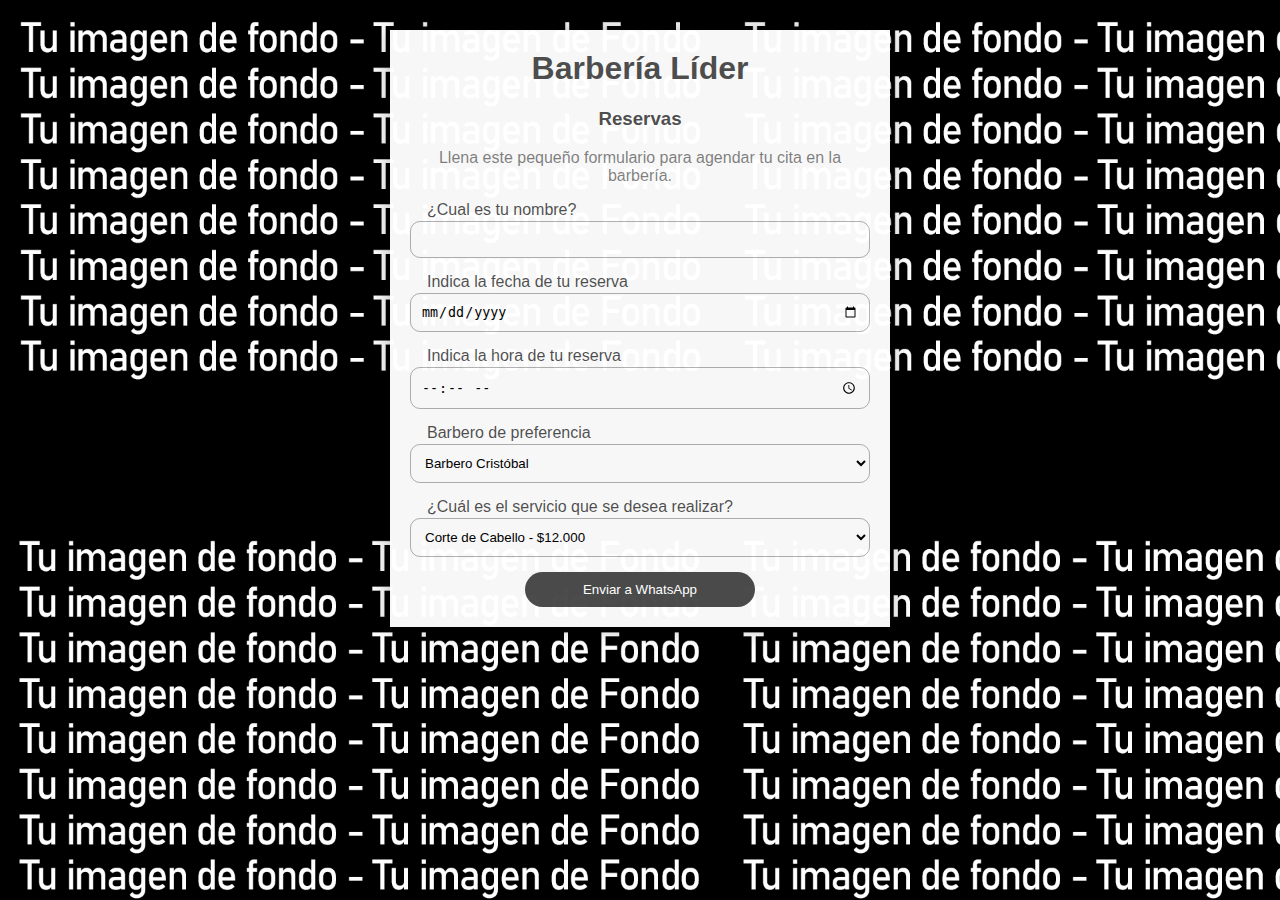
<file: index.html>
<!DOCTYPE html>
<html lang="es">
<head>
    <meta charset="UTF-8">
    <meta name="viewport" content="width=device-width, initial-scale=1.0">
    <meta http-equiv="X-UA-Compatible" content="ie=edge">
    <title>Reservas Barbería Líder</title>
    <link rel="stylesheet" href="css/estilos.css">
</head>
<body>
    <form action="" class="formulario">
       
       <h1 class="formulario__titulo">Barbería Líder</h1>
       <h3 class="formulario__subtitulo">Reservas</h3>
       <p class="formulario__parrafo">Llena este pequeño formulario para agendar tu cita en la barbería.</p>
       
        <label for="nombre" class="formulario__label">¿Cual es tu nombre?</label>
        <input id="cliente" type="text" class="formulario__input" required>
        
        
        <label for="fecha" class="formulario__label">Indica la fecha de tu reserva</label>
        <input id="fecha" type="date" class="formulario__input" required pattern="[0-9]{4}-[0-9]{2}-[0-9]{2}">
        
        
        <label for="hora" class="formulario__label">Indica la hora de tu reserva</label>
        <input id="hora" type="time" class="formulario__input" min="07:00" max="21:00" step="3600" required>
        
        <label for="barbero" class="formulario__label">Barbero de preferencia</label>
        <select id="barbero" name="listabarberos" class="formulario__input">
            <option value="Barbero Cristóbal">Barbero Cristóbal</option>
            <option value="Barbero Elis">Barbero Elis</option>
        </select>
        
        <label for="servicios" class="formulario__label">¿Cuál es el servicio que se desea realizar?</label>
        <select id="servicio" name="listaservicios" class="formulario__input">
            <option>Corte de Cabello - $12.000</option>
            <option>Afeitado de la Barba - $12.000</option>
            <option>Peinado para caballero - $12.000</option>
            <option>Servicio Facial - $12.000</option>
            <option>Combo 1 Corte+Barba - $20.000</option>
            <option>Combo 2 Corte+Barba+Peinado - $30.000</option>
            <option>Combo 3 Corte+Barba+Facial - $30.000</option>
            <option>Combo 4 Corte+Barba+Peinado+Facial - $40.000</option>
            <option>Alineacón de cejas con cuchilla - $5.000</option>
        </select>
        

        <button id="submit" class="formulario__submit">Enviar a WhatsApp</button>
       
    </form>
    <script src="js/form.js"></script>
</body>
</html>
</file>
<file: css/estilos.css>
* {
    box-sizing: border-box;
    
}
body {
    margin: 0;
    font-family: sans-serif;
    background-image: url(fondo.jpg);
    background-size: 100vw 100vh;
    background-attachment: fixed;
    
}
.formulario {
    width: 500px;
    max-width: 100%;
    margin: auto;
    margin-top: 30px;
    padding: 20px;
    box-shadow: 0 0 20px 1px rgba(0,0,0,0.3);
    position: relative;
    background: rgba(255,255,255,0.97)
        
    
}

.imgLogo {
    width: 100px;
    height: 100px;
    border-radius: 150px;
    display: block;
    margin: auto;
    margin-top: 1em;
    margin-bottom: 1em;
    /*border: 1px solid rgba(109, 86, 10, 0.7);*/
}

.formulario__titulo, .formulario__subtitulo, .formulario__parrafo {
    text-align: center;
    margin-top: 0;
    
}
.formulario__titulo, .formulario__subtitulo {
    color: rgba(0, 0, 0, 0.7);
    
}
.formulario__parrafo {
    color: rgba(0,0,0,0.5);
}
.formulario__input, .formulario__label {
    display: block;
    width: 100%;
    font-size: 1,3em;
    
}
.formulario__input {
    padding: 10px;
    background: transparent;
    /* puedo colocar otro color pero con transparencia asi: background: rgba(0,0,0,0.1) porque sino no se ven las label, aunque ya no es necesario porque ya no estan sobre los input y ademas le quite el z-index*/
    border: 1px solid rgba(0,0,0,0.3);
    margin-bottom: 15px;
    border-radius: 10px;
    
}
.formulario__input:focus {
    /*outline: 1px solid rgba(0,0,0,0.7);*/
    outline: none;
    box-shadow: 0px 0px 2px rgba(0,0,0,0.7);
}
/*.formulario__input:focus + .formulario__label{
    margin-top: -120px;
}*/
.formulario__label {
    padding-left: 15px;
    /*position: absolute;*/
    /*margin-top: -78px;*/
    /*z-index: -20;*/
    color: rgba(0,0,0,0.7);
    /*transition: all 0.2s;*/
    margin: 2px;
    
    
}
.formulario__submit {
    background: rgba(0,0,0,0.7);
    color: white;
    padding: 10px 20px;
    cursor: pointer;
    border: none;
    border-radius: 20px;
    display: block;
    width: 50%;
    font-size: 1,3em;
    
}

/*Centrar los campos del formulario (Los input y el boton de Enviar al WhatsApp, que tambien es un input)*/

.formulario__input, .formulario__submit {
    margin-left: auto;
    margin-right: auto;
}
    
    

/*.fijar {
    margin-top: -120px;
} */

/* respuesta del formulario */
#respuesta{
    width: 100%;
    height: 50px;
    margin: 5px;
    padding: 5px;
}
#respuesta.fail{
    color: red;
}
#respuesta.send{
    color: green;
}
</file>
